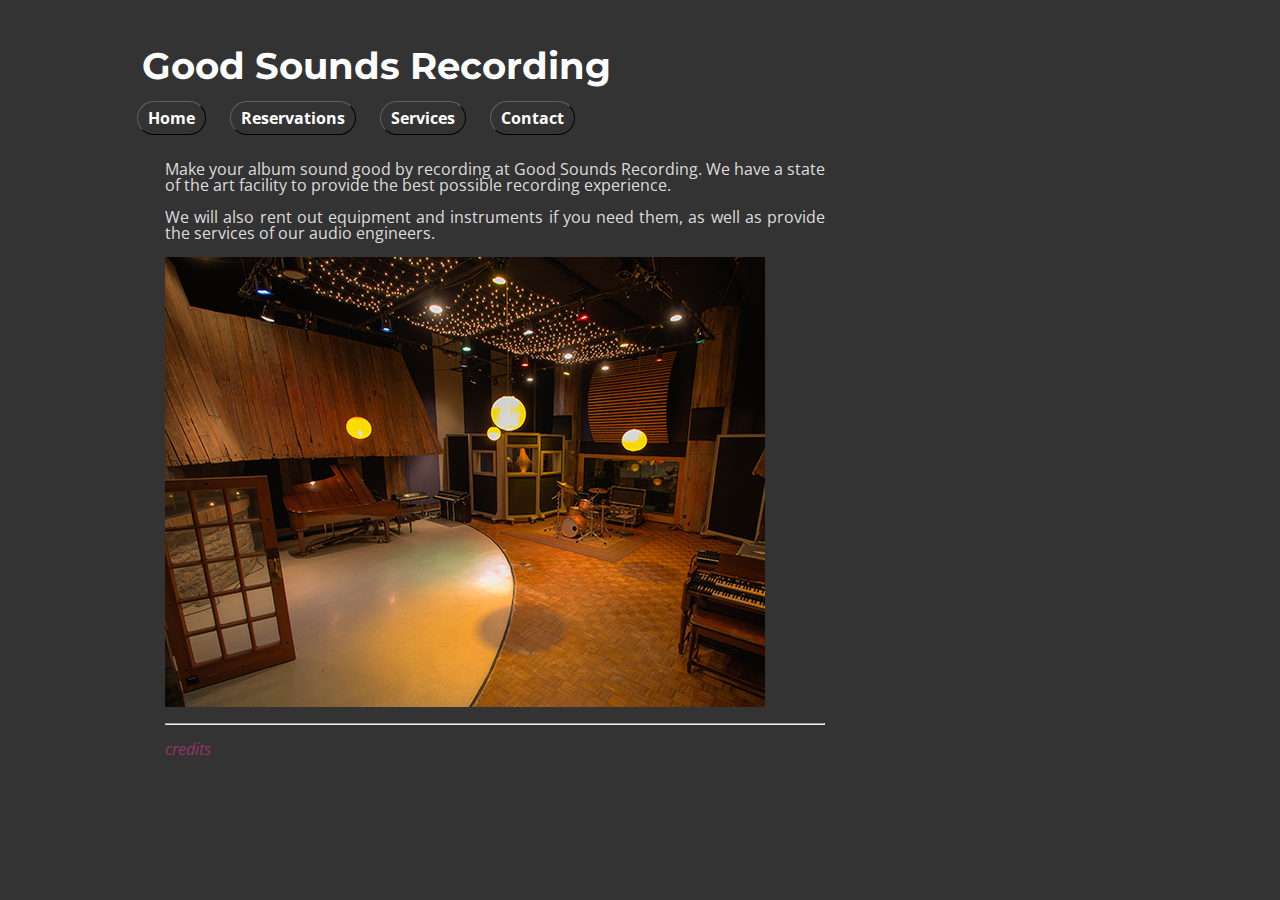
<file: index.html>
<!DOCTYPE html>
<html lang="en">
<head>
	<meta charset="utf-8" />
	<title>Good Sounds Recording</title>
	<link rel="stylesheet" href="css/recording.css">
	<link href='http://fonts.googleapis.com/css?family=Open+Sans' rel='stylesheet' type='text/css'>
	<link href='http://fonts.googleapis.com/css?family=Montserrat' rel='stylesheet' type='text/css'>
	<script src="http://ajax.googleapis.com/ajax/libs/jquery/1.10.2/jquery.min.js"></script>
	<script src="slideshow.js"></script> 
</head>

<body>
<a id="TOP"></a>
<div class="navbar">
<ul class="navbar">
  <li><a href="index.html" class="here">Home</a></li>
  <li><a href="reservations.html">Reservations</a></li>
  <li><a href="services.html">Services</a></li>
  <li><a href="contact.html">Contact</a></li>
</ul>
</div>

<!-- Titlebar -->
<div class="titlebar">
<h1>Good Sounds Recording</h1> 
</div>

<!-- Main content --> 
<div class="main"> 

<p>
Make your album sound good by recording at Good Sounds Recording. We have a state of the art facility to provide the best possible recording experience.
</p>

<p>We will also rent out equipment and instruments if you need them, as well as provide the services of our audio engineers.
</p>

<p>

<!-- Slideshow -->
<ul class="slideshow">
  <li><img src="studio1.png"></li>
  <li style="display:none"><a href="http://www.soundemporiumstudios.com/studio-a/"><img src="studio2.jpg"></a></li>
  <li style="display:none"><a href="http://www.soundemporiumstudios.com/studio-a/"><img src="studio3.jpg"></a></li>
  <li style="display:none"><a href="http://www.soundemporiumstudios.com/studio-a/"><img src="studio4.jpg"></a></li>
</ul>

</p>

<hr />

<p><em><a href="credits.html">credits</a></em></p>

</div>

</body>
</html>
</file>
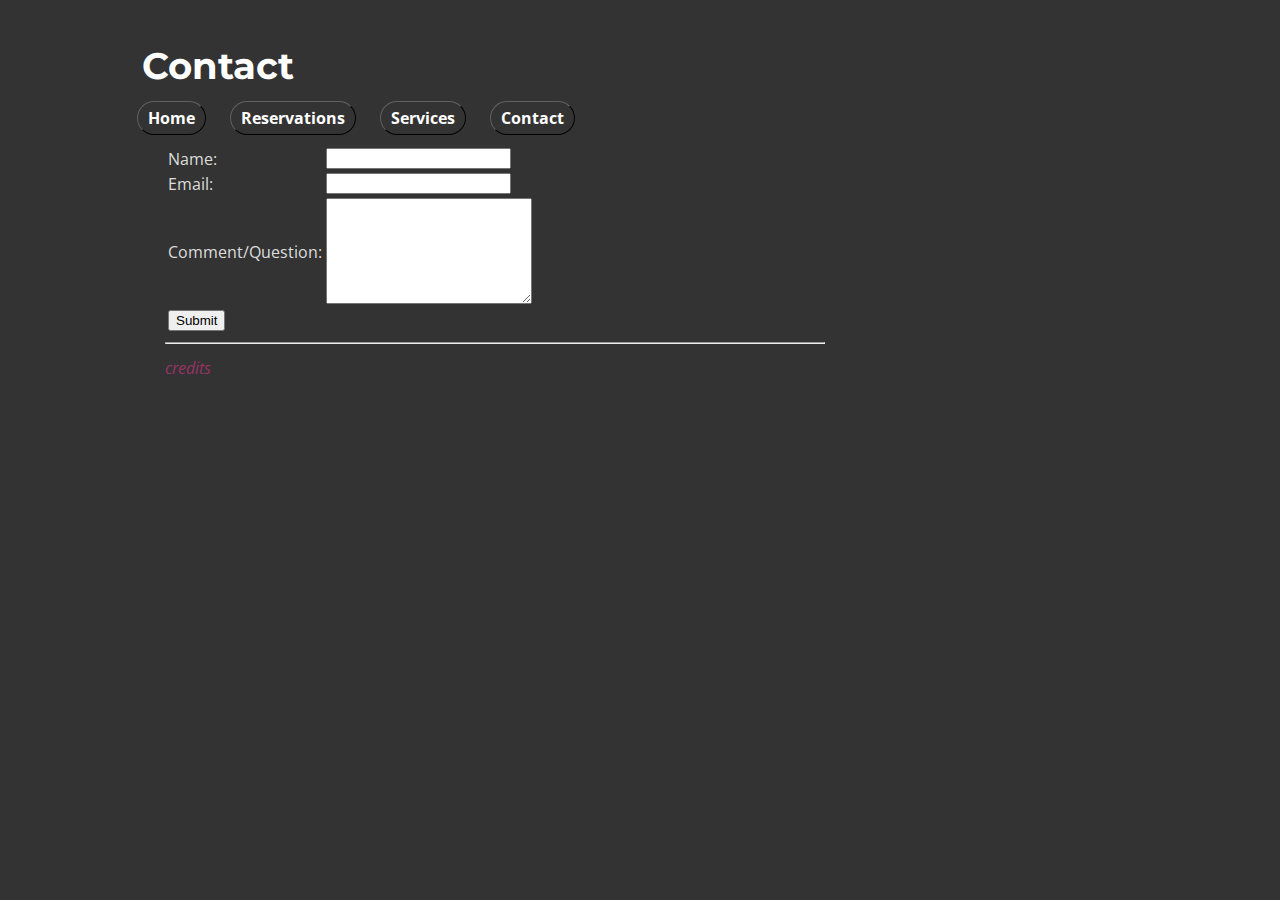
<file: contact.html>
<!DOCTYPE html>
<html lang="en">
<head>
	<meta charset="utf-8" />
	<title>Good Sounds Recording</title>
	<link rel="stylesheet" href="css/recording.css">
	<link href='http://fonts.googleapis.com/css?family=Open+Sans' rel='stylesheet' type='text/css'>
	<link href='http://fonts.googleapis.com/css?family=Montserrat' rel='stylesheet' type='text/css'>
</head>

<body>
<a id="TOP"></a>
<div class="navbar">
<ul class="navbar">
  <li><a href="index.html" class="here">Home</a></li>
  <li><a href="reservations.html">Reservations</a></li>
  <li><a href="services.html">Services</a></li>
  <li><a href="contact.html">Contact</a></li>
</ul>
</div>

<!-- Titlebar -->
<div class="titlebar">
<h1>Contact</h1> 
</div>

<!-- Main content --> 
<div class="main"> 

<form id="contact" action="contact.php" method="post">
	<table>
		<tr>
			<td><label for="name">Name:</label></td>
			<td><input type="text" id="name" name="name" /></td>
		</tr>
		<tr>
			<td><label for="email">Email:</label></td>
			<td><input type="email" id="email" name="email" /></td>
		</tr>
		<tr>
			<td><label for="comment">Comment/Question:</label></td>
			<td><textarea name="comment" form="contact" style="width: 200px; height: 100px;"></textarea></td>
		</tr>
		<tr>
			<td><input type="submit" value="Submit" id="submit" /></td>
		</tr>
	</table>

<hr />

<p><em><a href="credits.html">credits</a></em></p>

</div>

</div>

</body>
</html>
</file>
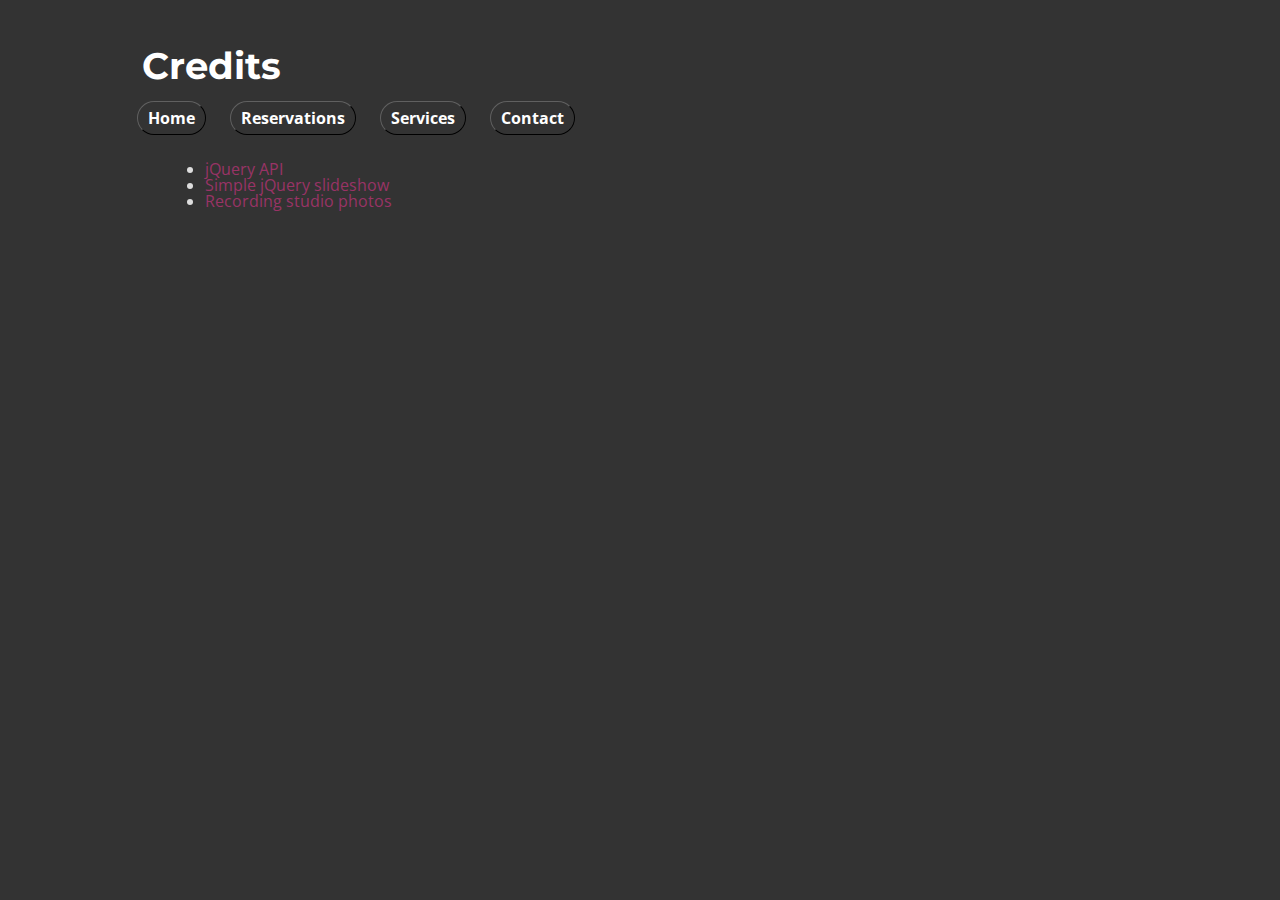
<file: credits.html>
<!DOCTYPE html>
<html lang="en">
<head>
	<meta charset="utf-8" />
	<title>Good Sounds Recording</title>
	<link rel="stylesheet" href="css/recording.css">
	<link href='http://fonts.googleapis.com/css?family=Open+Sans' rel='stylesheet' type='text/css'>
	<link href='http://fonts.googleapis.com/css?family=Montserrat' rel='stylesheet' type='text/css'>
</head>

<body>
<a id="TOP"></a>
<div class="navbar">
<ul class="navbar">
  <li><a href="index.html" class="here">Home</a></li>
  <li><a href="reservations.html">Reservations</a></li>
  <li><a href="services.html">Services</a></li>
  <li><a href="contact.html">Contact</a></li>
</ul>
</div>

<!-- Titlebar -->
<div class="titlebar">
<h1>Credits</h1> 
</div>

<!-- Main content --> 
<div class="main"> 

<p>
<ul>
	<li><a href="http://api.jquery.com/">jQuery API</a></li>
	<li><a href="http://snook.ca/archives/javascript/simplest-jquery-slideshow">Simple jQuery slideshow</a></li>
	<li><a href-"http://www.soundemporiumstudios.com/studio-a/">Recording studio photos</a></li>
</p>

</div>

</body>
</html>
</file>
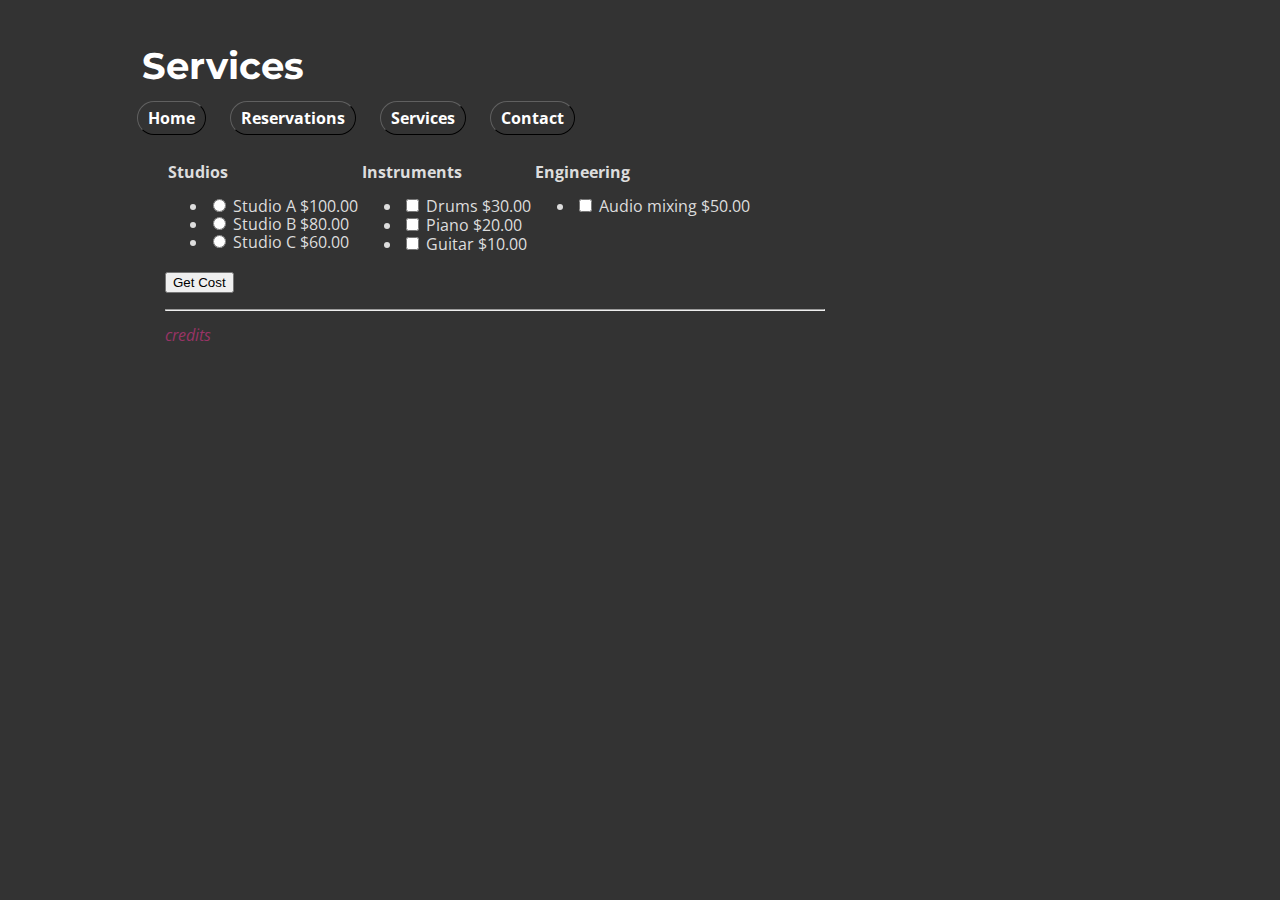
<file: services.html>
<!DOCTYPE html>
<html lang="en">
<head>
	<meta charset="utf-8" />
	<title>Good Sounds Recording</title>
	<link rel="stylesheet" href="css/recording.css">
	<link href='http://fonts.googleapis.com/css?family=Open+Sans' rel='stylesheet' type='text/css'>
	<link href='http://fonts.googleapis.com/css?family=Montserrat' rel='stylesheet' type='text/css'>
	<script src="http://ajax.googleapis.com/ajax/libs/jquery/1.10.2/jquery.min.js"></script>
	<script src="prices.js"></script>
</head>

<body>
<a id="TOP"></a>
<div class="navbar">
<ul class="navbar">
  <li><a href="index.html" class="here">Home</a></li>
  <li><a href="reservations.html">Reservations</a></li>
  <li><a href="services.html">Services</a></li>
  <li><a href="contact.html">Contact</a></li>
</ul>
</div>

<!-- Titlebar -->
<div class="titlebar">
<h1>Services</h1> 
</div>

<!-- Main content --> 
<div class="main"> 

<form action="" name="services">
<p>
<table>
<tbody>
<tr>
	<td id="studios" style="vertical-align:top;">
		<strong>Studios</strong>
		<ul>
			<li>
				<input type="radio" name="studios" value="100.00" />
				Studio A $100.00
			</li>
			<li>
				<input type="radio" name="studios" value="80.00" />
				Studio B $80.00
			</li>
			<li>
				<input type="radio" name="studios" value="60.00" />
				Studio C $60.00
			</li>
		</ul>
	</td>
	<td id="instruments" style="vertical-align:top;">
		<strong>Instruments</strong>
		<ul>
			<li>
				<input type="checkbox" value="30.00" />
				Drums $30.00
			</li>
			<li>
				<input type="checkbox" value="20.00" />
				Piano $20.00
			</li>
			<li>
				<input type="checkbox" value="10.00" />
				Guitar $10.00
			</li>
		</ul>
	</td>
	<td id="engineering" style="vertical-align:top;">
		<strong>Engineering</strong>
		<ul>
			<li>
				<input type="checkbox" value="50.00" />
				Audio mixing $50.00
			</li>
		</ul>
	</td>
</tr>
</tbody>
</table>

<input type="button" value="Get Cost" onClick=showPrices(this.form)>

</form>

</p>

<hr />

<p><em><a href="credits.html">credits</a></em></p>

</div>

</div>

</body>
</html>
</file>
<file: css/recording.css>
body {
	padding-left: 0px;
	font-family: 'Open Sans', sans-serif;
	line-height: 1;
	background-color: #333333;
  }
  div.titlebar {
	color: white;
	padding: 5px;
	width: 920px;
	position: absolute;
	top: 17px;
	left: 127px;
	padding-left: 15px;
	height: 60px;
	font-size: 14pt;
	text-decoration: none;
}
  div.titlebar a {
    text-decoration: none;
    color: white;
}
  div.titlebar a:visited {
	color: white;
	text-decoration: none;
}
  div.main {
    width: 660px;
	text-align: justify;
	position: absolute;
	margin: 15px;
	top: 130px;
	left: 150px;
	color: #DDDDDD;
}
div.main a {
	color: #993366;
	text-decoration: none;
}
div.main a:visited {
	color: #993366;
	text-decoration: none;
}
div.main a:active {
	color: #993366;
	text-decoration: none;
}
h1 {
    font-family: 'Montserrat', sans-serif;
}
  div.navbar {
	width: 920px; 
	position: absolute;
	top: 90px;
	left: 127px;
	height: 100px;
  }
  ul.navbar {
	list-style-type: none;
	padding: 0;
	margin: 0;
	position: absolute;
	top: 20px;
	left: 10px;
  }  
  ul.navbar li {
    display: inline;
	padding-right: 20px;
	font-weight: bold;
	text-align:center;
	font-size: 100%;
	line-height: 100%;
  }
  ul.navbar a {
	margin: 7px 0;
	padding: 5px 10px;
	text-align: right;
	border: 1px solid;
	border-radius:25px;
	width: 125px;
	text-decoration: none;
	border-left-color: #606060;
	border-top-color: #606060;
	border-right-color: #000000;
	border-bottom-color: #000000;
	font-size: 12pt;
}

  ul.navbar a:hover {
    background: #707070 }
  a:link {
    color: white }
  a:visited {
    color: white }

 .image-source-link {
	color: #98C3D1;
}


ul.slideshow {
	list-style:none;
	width:600px;
	height:450px;
	overflow:hidden;
	position:relative;
	margin:0;
	padding:0;
	
}	

ul.slideshow img {
	position:absolute;
	left:0;
	right:0;
}

ul img {
	border:none;	
}
</file>
